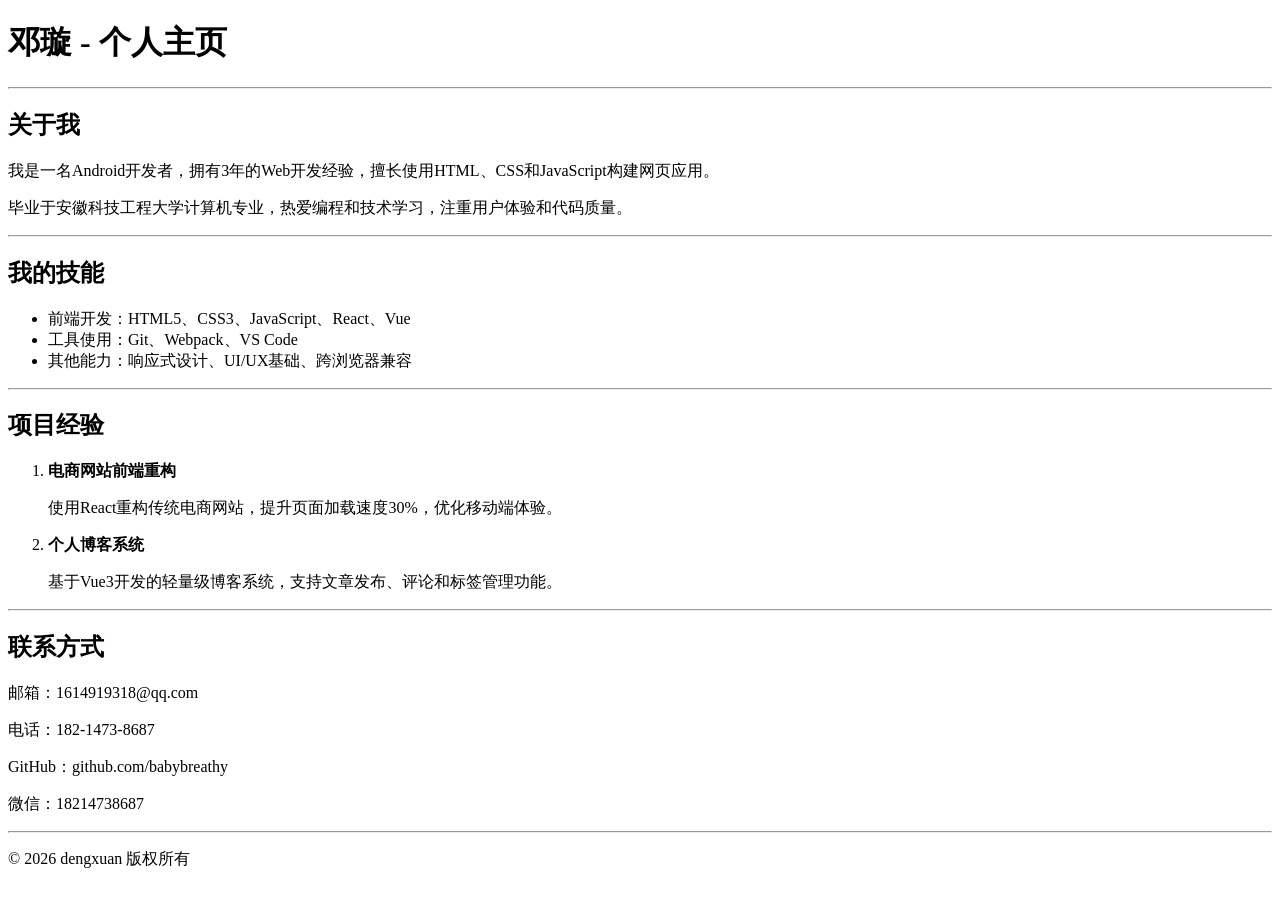
<file: index.html>
<!DOCTYPE html>
<html lang="zh-CN">
<head>
    <meta charset="UTF-8">
    <meta name="viewport" content="width=device-width, initial-scale=1.0">
    <title>我的个人网站</title>
</head>
<body>
    <h1>邓璇 - 个人主页</h1>

    <hr>

    <h2>关于我</h2>
    <p>我是一名Android开发者，拥有3年的Web开发经验，擅长使用HTML、CSS和JavaScript构建网页应用。</p>
    <p>毕业于安徽科技工程大学计算机专业，热爱编程和技术学习，注重用户体验和代码质量。</p>

    <hr>

    <h2>我的技能</h2>
    <ul>
        <li>前端开发：HTML5、CSS3、JavaScript、React、Vue</li>
        <li>工具使用：Git、Webpack、VS Code</li>
        <li>其他能力：响应式设计、UI/UX基础、跨浏览器兼容</li>
    </ul>

    <hr>

    <h2>项目经验</h2>
    <ol>
        <li>
            <strong>电商网站前端重构</strong>
            <p>使用React重构传统电商网站，提升页面加载速度30%，优化移动端体验。</p>
        </li>
        <li>
            <strong>个人博客系统</strong>
            <p>基于Vue3开发的轻量级博客系统，支持文章发布、评论和标签管理功能。</p>
        </li>
    </ol>

    <hr>

    <h2>联系方式</h2>
    <p>邮箱：1614919318@qq.com</p>
    <p>电话：182-1473-8687</p>
    <p>GitHub：github.com/babybreathy</p>
    <p>微信：18214738687</p>

    <hr>

    <footer>
        <p>&copy; 2026 dengxuan 版权所有</p>
    </footer>
</body>
</html>
</file>
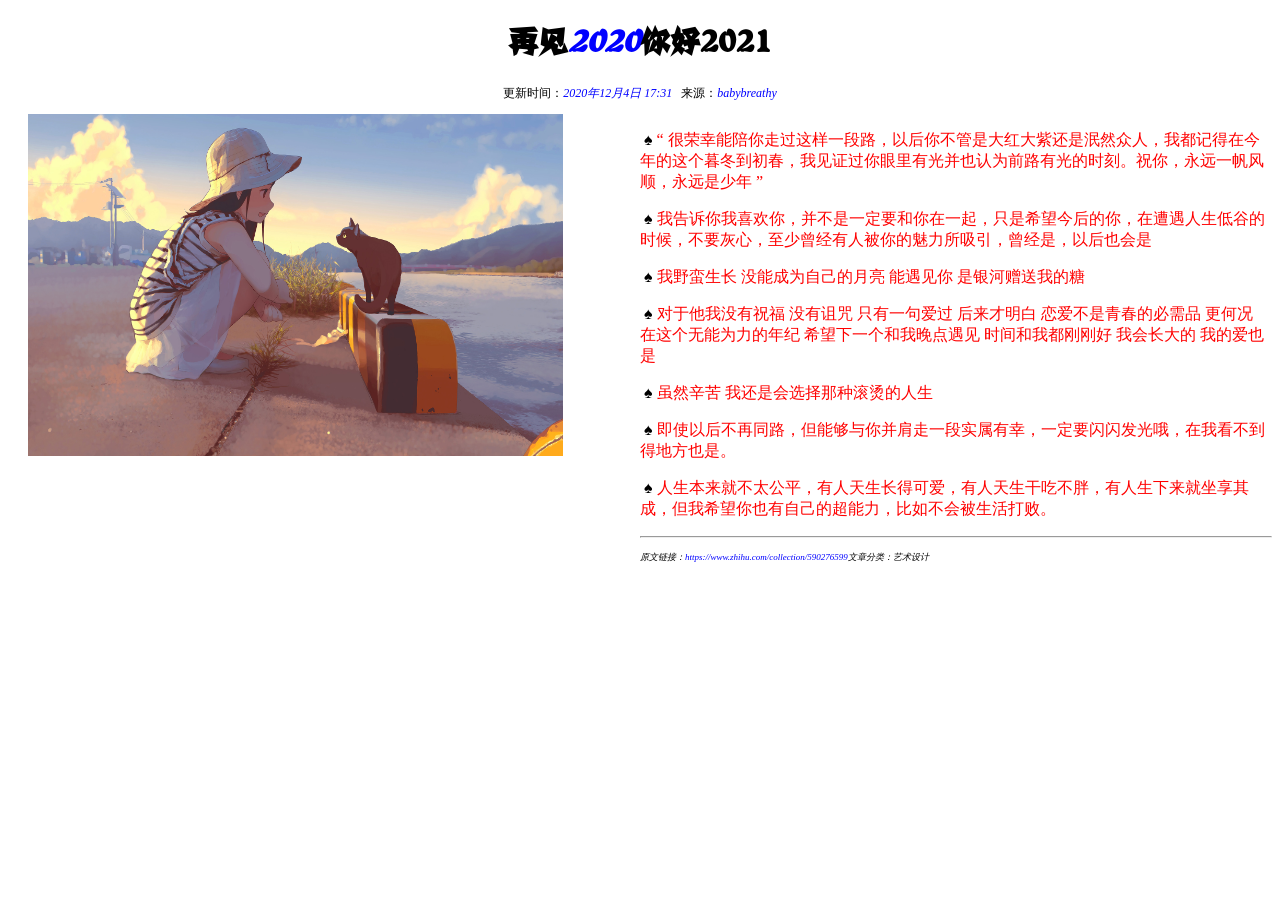
<file: Untitled-1.html>
<!doctype html>
<html>
<head>
<meta charset="utf-8">
<title>星星</title>
<link href="css.css" rel="stylesheet" type="text/css">
	
	
</head>
	
<body>
<header><h2 class="a" style="text-align: center">再见<em>2020</em>你好2021</h2>
	<p style="text-align: center; font-size: 12px;">更新时间：<em>2020年12月4日  17:31</em> &nbsp;&nbsp;来源：<em>babybreathy</em></p>
	
</header>
	
<article>
<img align=left
	 src="images/psb (5).jpg" width="535" height="342" alt="我遇见的所有星星" hspace="20"/></article>
	
<div class="b">
	
	<p>&nbsp;♠  <em2>“ 很荣幸能陪你走过这样一段路，以后你不管是大红大紫还是泯然众人，我都记得在今年的这个暮冬到初春，我见证过你眼里有光并也认为前路有光的时刻。祝你，永远一帆风顺，永远是少年 ”</em2></li>
	<p>&nbsp;♠ <em2>我告诉你我喜欢你，并不是一定要和你在一起，只是希望今后的你，在遭遇人生低谷的时候，不要灰心，至少曾经有人被你的魅力所吸引，曾经是，以后也会是</em2></p>
	<p>&nbsp;♠ <em2>我野蛮生长 没能成为自己的月亮 能遇见你 是银河赠送我的糖</em2></p>
	<p>&nbsp;♠ <em2>对于他我没有祝福 没有诅咒 只有一句爱过 后来才明白 恋爱不是青春的必需品 更何况 在这个无能为力的年纪 希望下一个和我晚点遇见 时间和我都刚刚好 我会长大的 我的爱也是</em2></p>
	<p>&nbsp;♠ <em2>虽然辛苦 我还是会选择那种滚烫的人生</em2></p>
	<p>&nbsp;♠ <em2>即使以后不再同路，但能够与你并肩走一段实属有幸，一定要闪闪发光哦，在我看不到得地方也是。</em2></p>
	<p>&nbsp;♠ <em2>人生本来就不太公平，有人天生长得可爱，有人天生干吃不胖，有人生下来就坐享其成，但我希望你也有自己的超能力，比如不会被生活打败。 </em2></p>
	<hr>
<span style="font-size: 9px; font-style: italic;">原文链接：<em>https://www.zhihu.com/collection/590276599</em>文章分类：艺术设计</span> </div>
</body>
</html>
</file>
<file: css.css>
@charset "utf-8";
@font-face{
	font-family: FZJZJW;
	src:url("font/FZJZJW.TTF")
}

h2.a{
	font-size: 30px;
	color: black;
	font-family: FZJZJW;
}
em{color: blue}
em2{color:red}

div.b{
	height: auto;
	width: 50%;
	float: right;
	font-size: 16px;
}
</file>
